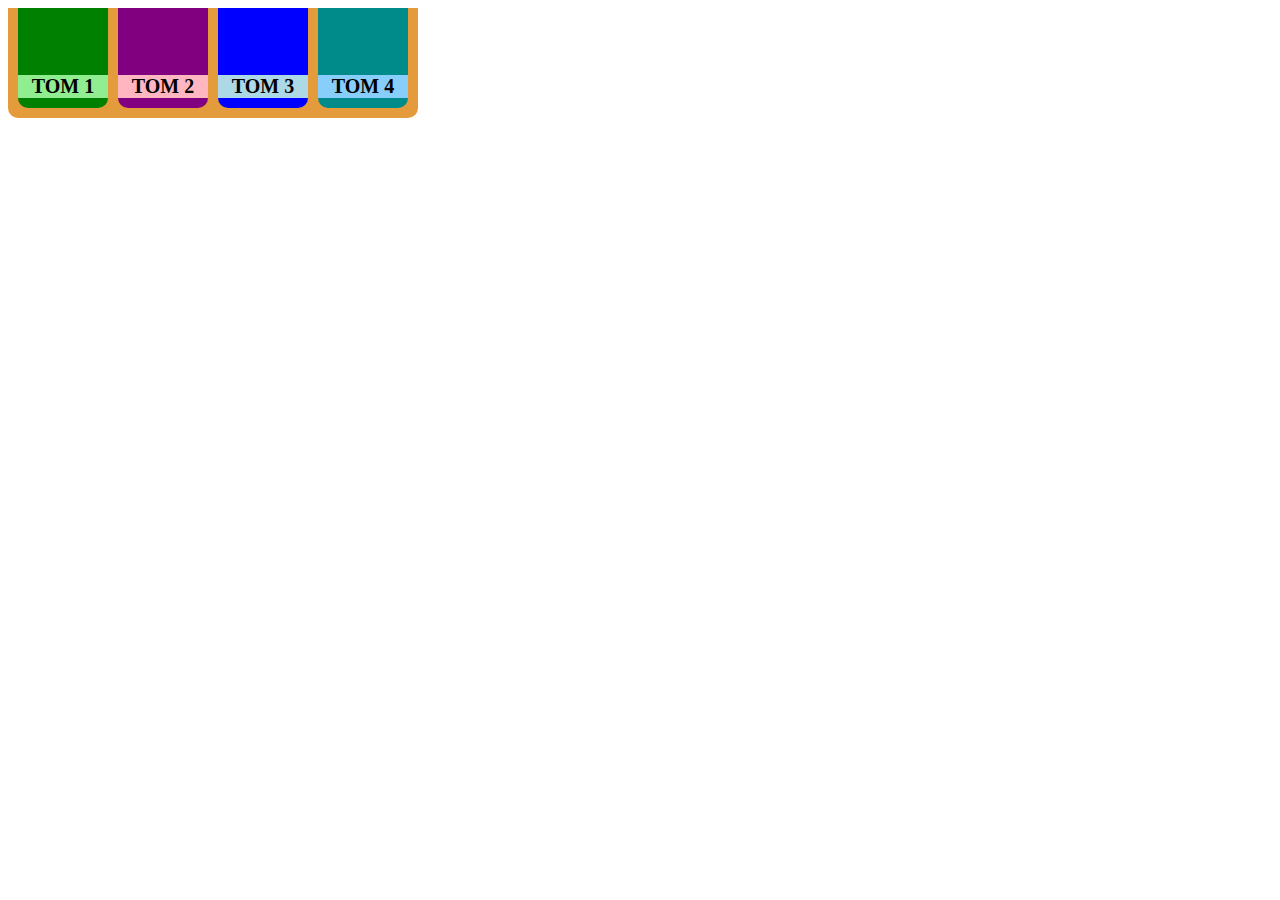
<file: Задача 1/index.html>
<!DOCTYPE html>
<html lang="ru">
<head>
    <meta charset="UTF-8">
    <meta http-equiv="X-UA-Compatible" content="IE=edge">
    <meta name="viewport" content="width=device-width, initial-scale=1.0">
    <title>Анимации</title>
    <link rel="stylesheet" href="styles/main.css">
</head>
<body>
    <div class="container">
        <div class="book" id="book1">
            <p>ТОМ 1</p>
        </div>
        <div class="book" id="book2">
            <p>ТОМ 2</p>
        </div>
        <div class="book" id="book3">
            <p>ТОМ 3</p>
        </div>
        <div class="book" id="book4">
            <p>ТОМ 4</p>
        </div>
    </div>
</body>
</html>
</file>
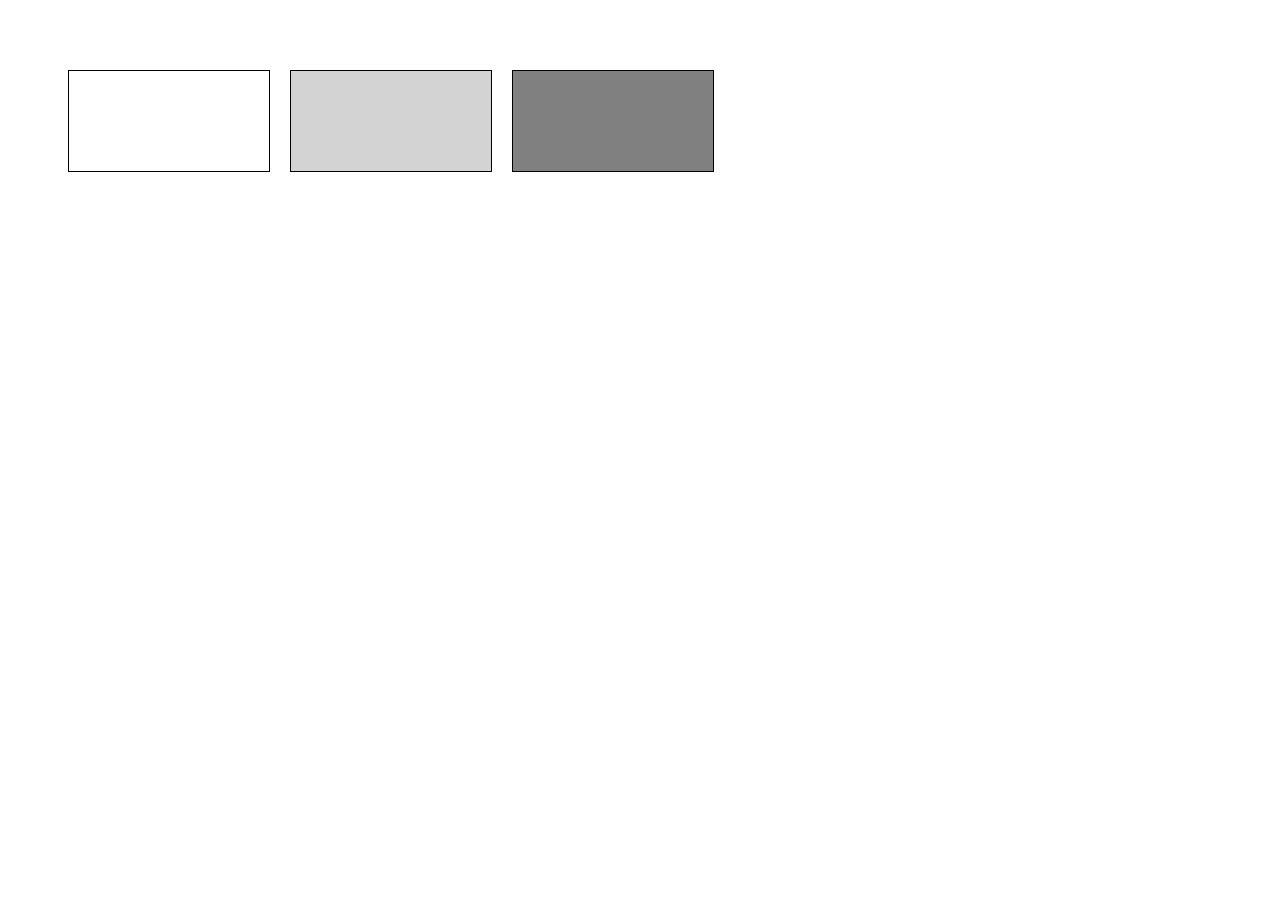
<file: Задача 2/index.html>
<!DOCTYPE html>
<html lang="ru">
<head>
    <meta charset="UTF-8">
    <meta http-equiv="X-UA-Compatible" content="IE=edge">
    <meta name="viewport" content="width=device-width, initial-scale=1.0">
    <title>Loading screen</title>
    <link rel="stylesheet" href="styles/main.css">
</head>
<body>
    <div class="block"></div>

    <div class="table">
        <div class="row">
            <div class="cell-1"></div>
            <div class="cell-2"></div>
            <div class="cell-3"></div>
        </div>
    </div>
</body>
</html>
</file>
<file: Задача 1/styles/main.css>
.container {
    width: 400px;
    height: 110px;
    background-color: rgb(228, 155, 59);
    border-radius: 0 0 10px 10px;
    display: flex;
    padding: 0 5px 0 5px;
}

.book {
    width: 140px;
    height: 100px;
    border-radius: 0 0 10px 10px;
    box-shadow: 3px gray;
    margin: 0 5px 5px 5px;
    transition: all 1s;
    position: relative
}

.book p{
    font-family: 'Comic Sans MS';
    font-size: 20px;
    font-weight: bolder;
    margin: 0;
    text-align: center;
    position: absolute;
    bottom: 10px;
    left: 0;
    right: 0;
}

#book1 {
    background-color: green;
}

#book1 p {
    background-color: lightgreen;
}

#book2 {
    background-color: purple;
}

#book2 p {
    background-color: lightpink;
}

#book3 {
    background-color: blue;
}

#book3 p {
    background-color: lightblue;
}

#book4 {
    background-color: darkcyan;
}

#book4 p {
    background-color: lightskyblue;
}

.book:hover {
    height: 190px;
}
</file>
<file: Задача 2/styles/main.css>
.table {
    margin: 50px;
}

.row {
    display: flex;


}

.cell-1 {
    margin: 20px 10px;

    width: 200px;
    height: 100px;

    background-color: white;
    transition: all 0.5s;
    border: 1px solid black;
    animation-name: cell-1;
    animation-iteration-count: infinite;
    animation-timing-function: linear;
    animation-duration: 2s;

}

.cell-2 {
    margin: 20px 10px;

    width: 200px;
    height: 100px;

    background-color: lightgray;
    transition: all 0.5s;
    border: 1px solid black;
    animation-name: cell-2;
    animation-iteration-count: infinite;
    animation-timing-function: linear;
    animation-duration: 2s;
}

.cell-3 {
    margin: 20px 10px;

    width: 200px;
    height: 100px;

    background-color: gray;
    transition: all 0.5s;
    border: 1px solid black;
    animation-name: cell-3;
    animation-iteration-count: infinite;
    animation-timing-function: linear;
    animation-duration: 2s;
}


@keyframes cell-1 {
    from { 

        background-color: white;
    }
    25% {

        background-color: lightgray;
    }
    50% {

        background-color: gray;
    }
    75% {

        background-color: lightgray;
    }
    to { 

        background-color: white;
    }
}

@keyframes cell-2 {
    from { 
        background-color: lightgrey;
    }
    25% {
        background-color: grey;
    }
    50% {

        background-color: lightgrey;
    }
    75% {
        background-color: grey;
    }
    to { 

        background-color: lightgray;
    }
}

@keyframes cell-3 {
    from { 
        background-color: gray;
    }
    25% {
        background-color: lightgrey;
    }
    50% {
        background-color: white;
    }
    75% {
        background-color: lightgray;
    }
    to { 
        background-color: gray;
    }
}
</file>
